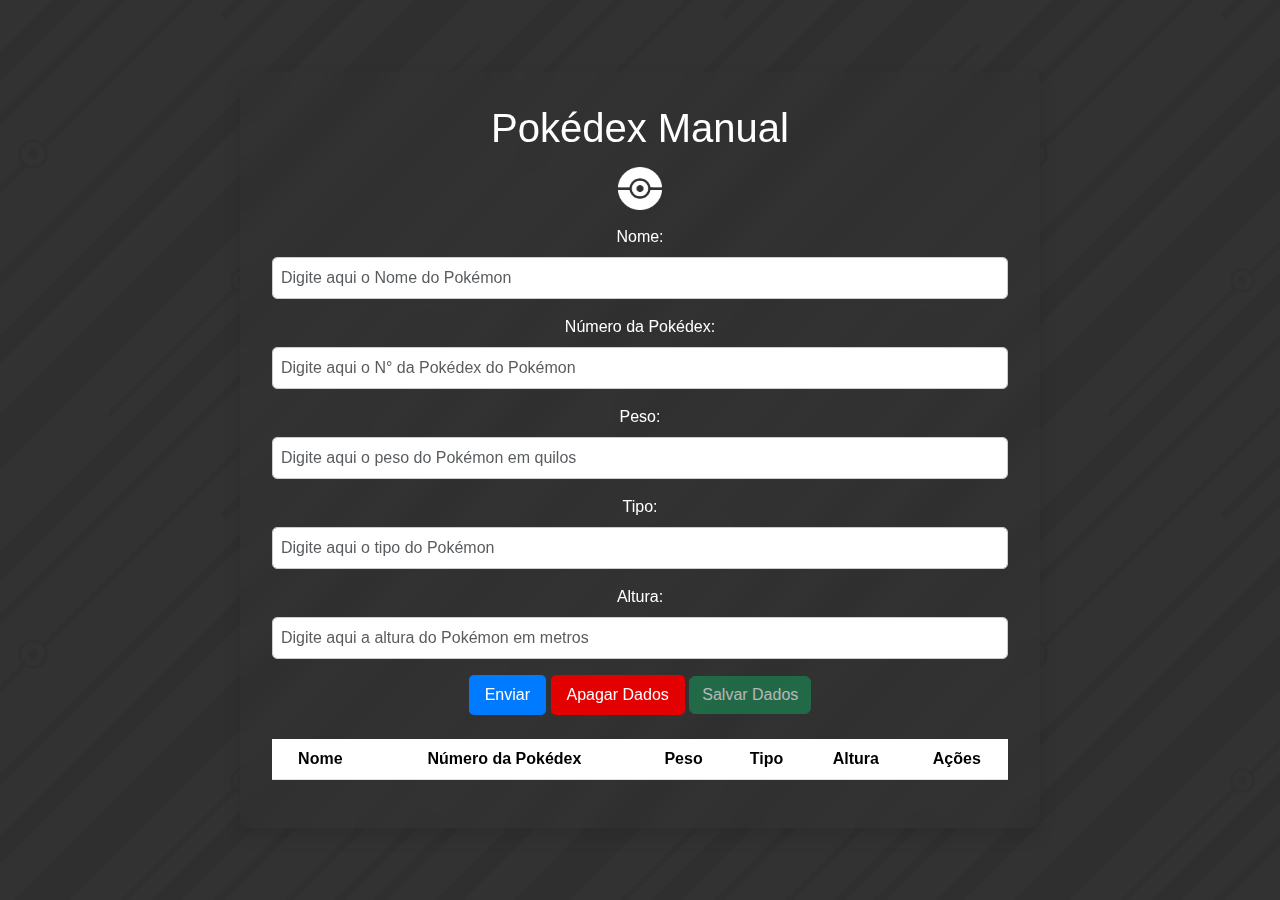
<file: Aula 4/index.html>
<!DOCTYPE html>
<html lang="pt-BR">
<head>
    <meta charset="UTF-8">
    <meta name="viewport" content="width=device-width, initial-scale=1.0">
    <link href="https://cdn.jsdelivr.net/npm/bootstrap@5.3.3/dist/css/bootstrap.min.css" rel="stylesheet" integrity="sha384-QWTKZyjpPEjISv5WaRU9OFeRpok6YctnYmDr5pNlyT2bRjXh0JMhjY6hW+ALEwIH" crossorigin="anonymous">
    <link rel="stylesheet" href="static/css/index.css">
    <link rel="icon" href="static/img/pkmn_icon.png">
    <title>Pokédex Manual</title>
</head>
<body>
    <div class="container">
        <h1>Pokédex Manual</h1>

        <img id="theme-toggle" src="static/img/white_pkball.png" alt="Alternar Tema" style="cursor: pointer; width: 10%; padding: 15px; ;">

        <form action="" class="mb-4" id="pokemon-form">
            <div class="mb-3">
                <label for="nome" class="form-label">Nome:</label>
                <input type="text" class="form-control" id="nome" placeholder="Digite aqui o Nome do Pokémon" required>
            </div>
            <div class="mb-3">
                <label for="pokedex" class="form-label">Número da Pokédex:</label>
                <input type="number" class="form-control" id="pokedex" placeholder="Digite aqui o N° da Pokédex do Pokémon" min="0" required>
            </div>
            <div class="mb-3">
                <label for="peso" class="form-label">Peso:</label>
                <input type="number" class="form-control" id="peso" placeholder="Digite aqui o peso do Pokémon em quilos" min="0" step="0.1" required>
            </div>
            <div class="mb-3">
                <label for="tipo" class="form-label">Tipo:</label>
                <input type="text" class="form-control" id="tipo" placeholder="Digite aqui o tipo do Pokémon" required>
            </div>
            <div class="mb-3">
                <label for="altura" class="form-label">Altura:</label>
                <input type="number" class="form-control" id="altura" placeholder="Digite aqui a altura do Pokémon em metros" min="0" step="0.1" required>
            </div>
            <button type="submit" class="btn btn-primary">Enviar</button>
            <button id="btn-tirar" type="click" class="btn btn-secondary">Apagar Dados</button>
            <button id="btn-salvar" type="button" class="btn btn-success" disabled>Salvar Dados</button>
        </form>

        <table class="table">
            <thead>
                <tr>
                    <th scope="col">Nome</th>
                    <th scope="col">Número da Pokédex</th>
                    <th scope="col">Peso</th>
                    <th scope="col">Tipo</th>
                    <th scope="col">Altura</th>
                    <th scope="col">Ações</th>
                </tr>
            </thead>
            <tbody id="tabela-pokemons" class="table-group-divider">
                <!-- Os pokemon serão adicionados aqui -->
            </tbody>
        </table>
    </div>
    <script src="https://cdn.jsdelivr.net/npm/bootstrap@5.3.3/dist/js/bootstrap.bundle.min.js" integrity="sha384-YvpcrYf0tY3lHB60NNkmXc5s9fDVZLESaAA55NDzOxhy9GkcIdslK1eN7N6jIeHz" crossorigin="anonymous"></script>
    <script src="static/js/index.js"></script>
</body>
</html>
</file>
<file: Aula 4/static/css/index.css>
body {
    background-image: url("../img/body_bg.png");
    display: flex;
    justify-content: center;
    align-items: center;
    min-height: 100vh;
    margin: 0;
    font-family: Arial, sans-serif;
}

.dark-mode {
    background-image: url("../img/container_bg.png");
    display: flex;
    justify-content: center;
    align-items: center;
    min-height: 100vh;
    margin: 0;
    font-family: Arial, sans-serif;
    .form-label {
        color: black;
    }
    h1 {
        color: black;
    }
}

.container {
    background-color: rgba(255, 255, 255, 0); /* Fundo branco com 30% de opacidade */
    padding: 2rem;
    border-radius: 10px;
    backdrop-filter: blur(10px); /* Adiciona um leve blur ao container */
    box-shadow: 0 8px 18px rgba(0, 0, 0, 0.1); /* Sombra suave */
    max-width: 800px;
    width: 100%;
    text-align: center;
}

h1 {
    color: white;
    margin: 0;
}

.form-control {
    border-radius: 5px;
    border: 1px solid #ccc;
    padding: 0.5rem;
    width: 100%;
    margin-bottom: 1rem;
}

.form-label {
    color: white;
}

.btn-primary {
    background-color: #007bff;
    border: none;
    padding: 0.5rem 1rem;
    border-radius: 5px;
    color: white;
    cursor: pointer;
    transition: background-color 0.8s ease;
}

.btn-primary:hover {
    background-color: #0056b3;
}

.btn-secondary {
    background-color: #e30000;
    border: none;
    padding: 0.5rem 1rem;
    border-radius: 5px;
    color: white;
    cursor: pointer;
    transition: background-color 0.3s ease;
}

.btn-secondary:hover {
    background-color: #b10101;
}
</file>
